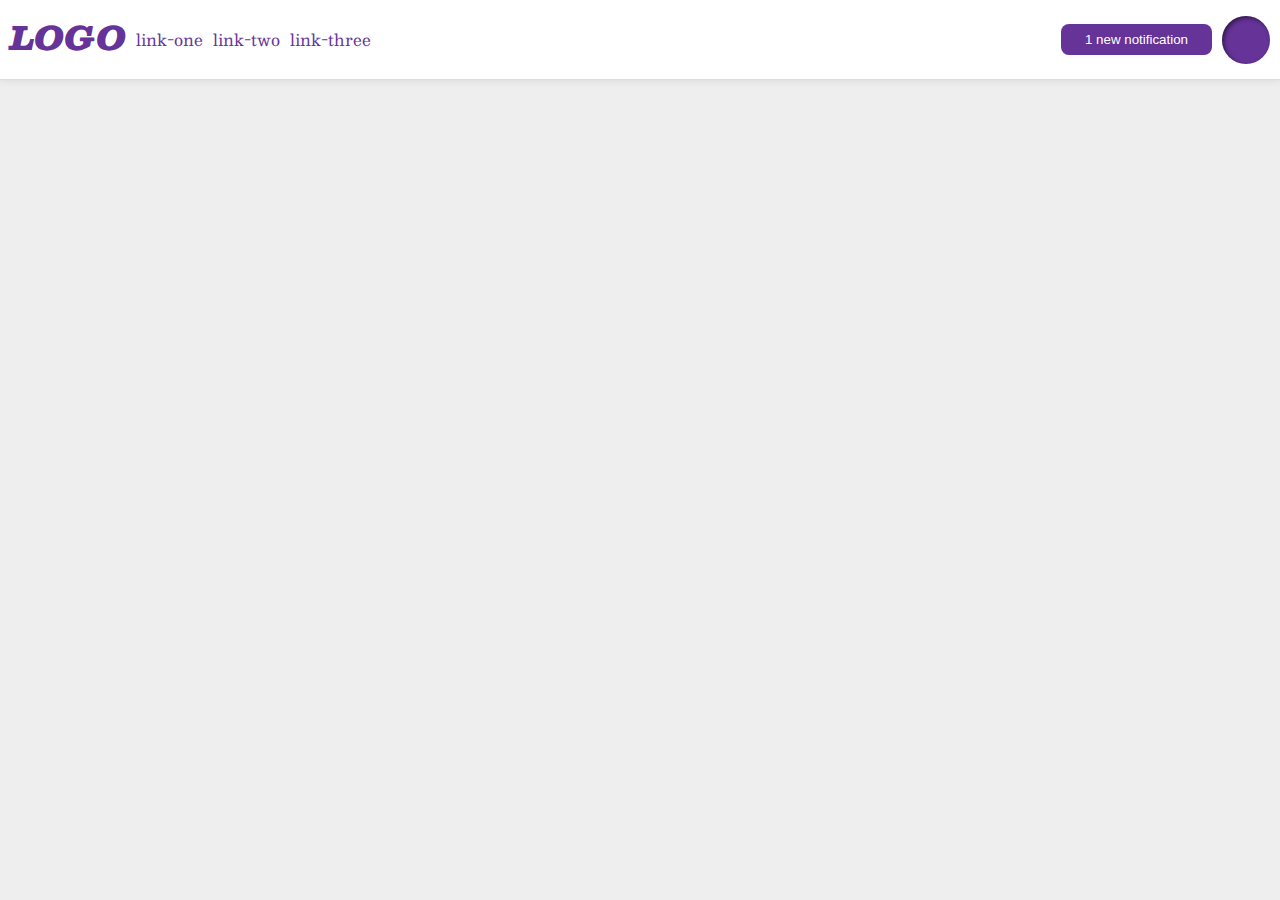
<file: flex/03-flex-header-2/index.html>
<!DOCTYPE html>
<html lang="en">
  <head>
    <meta charset="UTF-8">
    <meta http-equiv="X-UA-Compatible" content="IE=edge">
    <meta name="viewport" content="width=device-width, initial-scale=1.0">
    <title>Flex Header 2</title>
    <link rel="stylesheet" href="style.css">
  </head>
  <body>
    <div class="header">
      <div class="header-left">
        <div class="logo">
          LOGO
        </div>
        <ul class="links">
          <li><a href="https://google.com">link-one</a></li>
          <li><a href="https://google.com">link-two</a></li>
          <li><a href="https://google.com">link-three</a></li>
        </ul>
      </div>
      <div class="header-right">
        <button class="notifications">
          1 new notification
        </button>
        <div class="profile-image"></div>           
     </div>
    </div>
  </body>
</html>
</file>
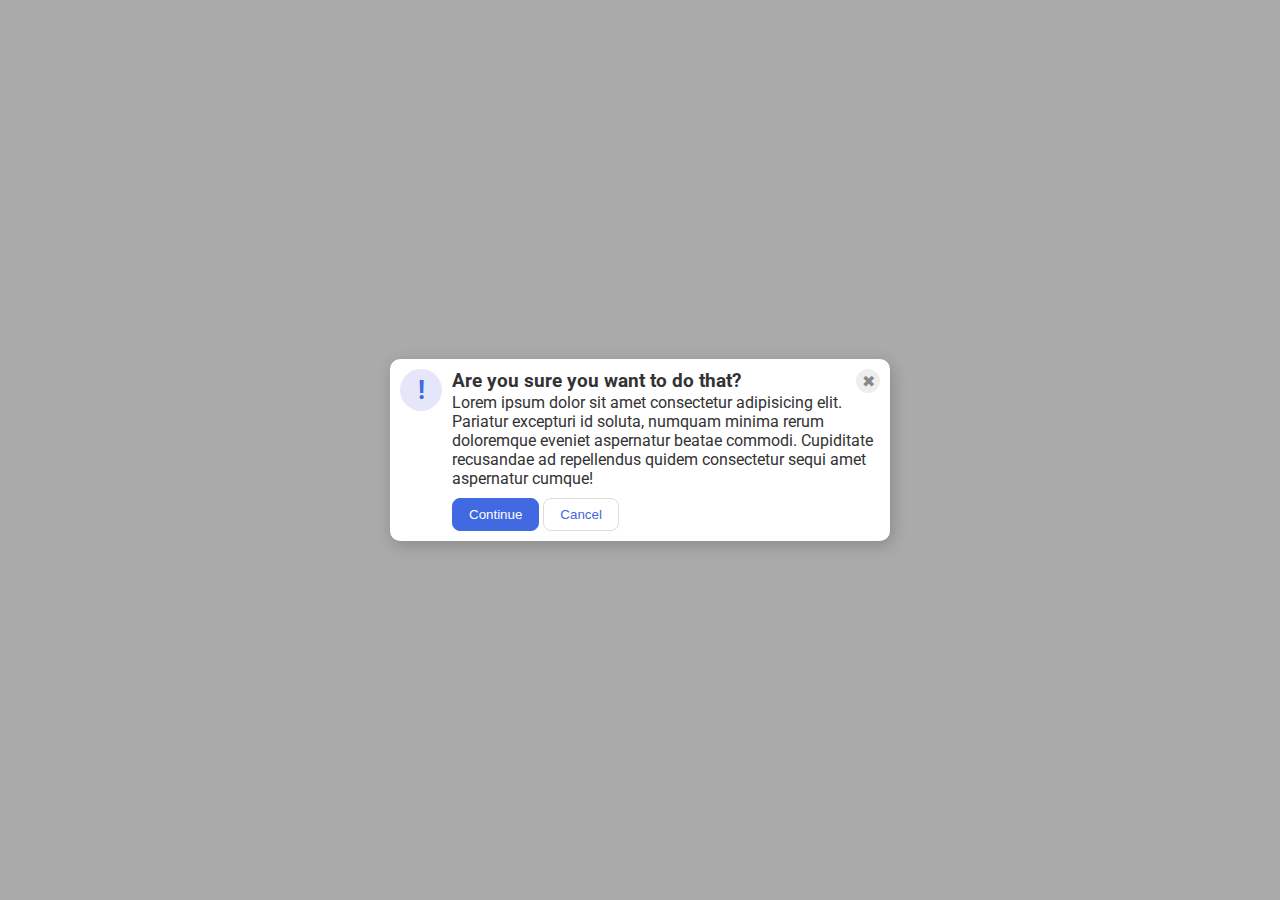
<file: flex/05-flex-modal/index.html>
<!DOCTYPE html>
<html lang="en">
  <head>
    <meta charset="UTF-8">
    <meta http-equiv="X-UA-Compatible" content="IE=edge">
    <meta name="viewport" content="width=device-width, initial-scale=1.0">
    <link rel="stylesheet" href="style.css">
    <title>Modal</title>
  </head>
  <body>
    <div class="modal">
      <div class="icon">!</div>
      <div class="right">
      <div class="top">
      <div class="header">Are you sure you want to do that?</div>
      <button class="close-button">✖</button>
     </div>
      <div class="text">Lorem ipsum dolor sit amet consectetur adipisicing elit. Pariatur excepturi id soluta, numquam minima rerum doloremque eveniet aspernatur beatae commodi. Cupiditate recusandae ad repellendus quidem consectetur sequi amet aspernatur cumque!</div>
      <div class="buttons">
      <button class="continue">Continue</button>
      <button class="cancel">Cancel</button>
    </div>
    </div>
    </div>
  </body>
</html>
</file>
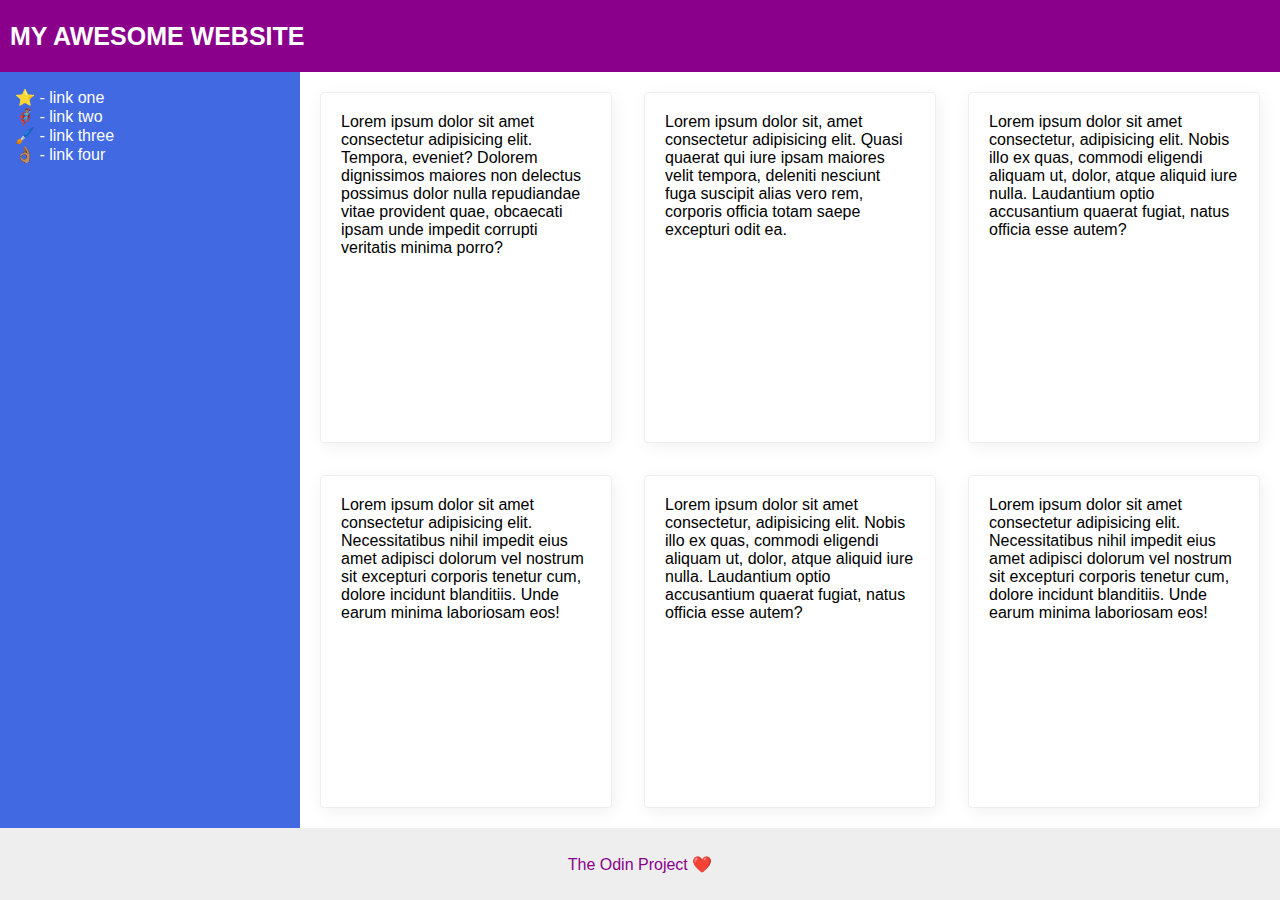
<file: flex/07-flex-layout-2/index.html>
<!DOCTYPE html>
<html lang="en">
  <head>
    <meta charset="UTF-8">
    <meta http-equiv="X-UA-Compatible" content="IE=edge">
    <meta name="viewport" content="width=device-width, initial-scale=1.0">
    <title>The Holy Grail</title>
    <link rel="stylesheet" href="style.css">
  </head>
  <body>
    <div class="header">
      MY AWESOME WEBSITE
    </div>
    <div class="content">
    <div class="sidebar">
      <ul>
        <li><a href="#">⭐ - link one</a></li>
        <li><a href="#">🦸🏽‍♂️ - link two</a></li>
        <li><a href="#">🖌️ - link three</a></li>
        <li><a href="#">👌🏽 - link four</a></li>
      </ul>
    </div>
    <div class="cards">
    <div class="card">Lorem ipsum dolor sit amet consectetur adipisicing elit. Tempora, eveniet? Dolorem dignissimos maiores non delectus possimus dolor nulla repudiandae vitae provident quae, obcaecati ipsam unde impedit corrupti veritatis minima porro?</div>
    <div class="card">Lorem ipsum dolor sit, amet consectetur adipisicing elit. Quasi quaerat qui iure ipsam maiores velit tempora, deleniti nesciunt fuga suscipit alias vero rem, corporis officia totam saepe excepturi odit ea.</div>
    <div class="card">Lorem ipsum dolor sit amet consectetur, adipisicing elit. Nobis illo ex quas, commodi eligendi aliquam ut, dolor, atque aliquid iure nulla. Laudantium optio accusantium quaerat fugiat, natus officia esse autem?</div>
    <div class="card">Lorem ipsum dolor sit amet consectetur adipisicing elit. Necessitatibus nihil impedit eius amet adipisci dolorum vel nostrum sit excepturi corporis tenetur cum, dolore incidunt blanditiis. Unde earum minima laboriosam eos!</div>
    <div class="card">Lorem ipsum dolor sit amet consectetur, adipisicing elit. Nobis illo ex quas, commodi eligendi aliquam ut, dolor, atque aliquid iure nulla. Laudantium optio accusantium quaerat fugiat, natus officia esse autem?</div>
    <div class="card">Lorem ipsum dolor sit amet consectetur adipisicing elit. Necessitatibus nihil impedit eius amet adipisci dolorum vel nostrum sit excepturi corporis tenetur cum, dolore incidunt blanditiis. Unde earum minima laboriosam eos!</div>
  </div>
  </div>
    <div class="footer">
      The Odin Project ❤️
    </div>
  </body>
</html>
</file>
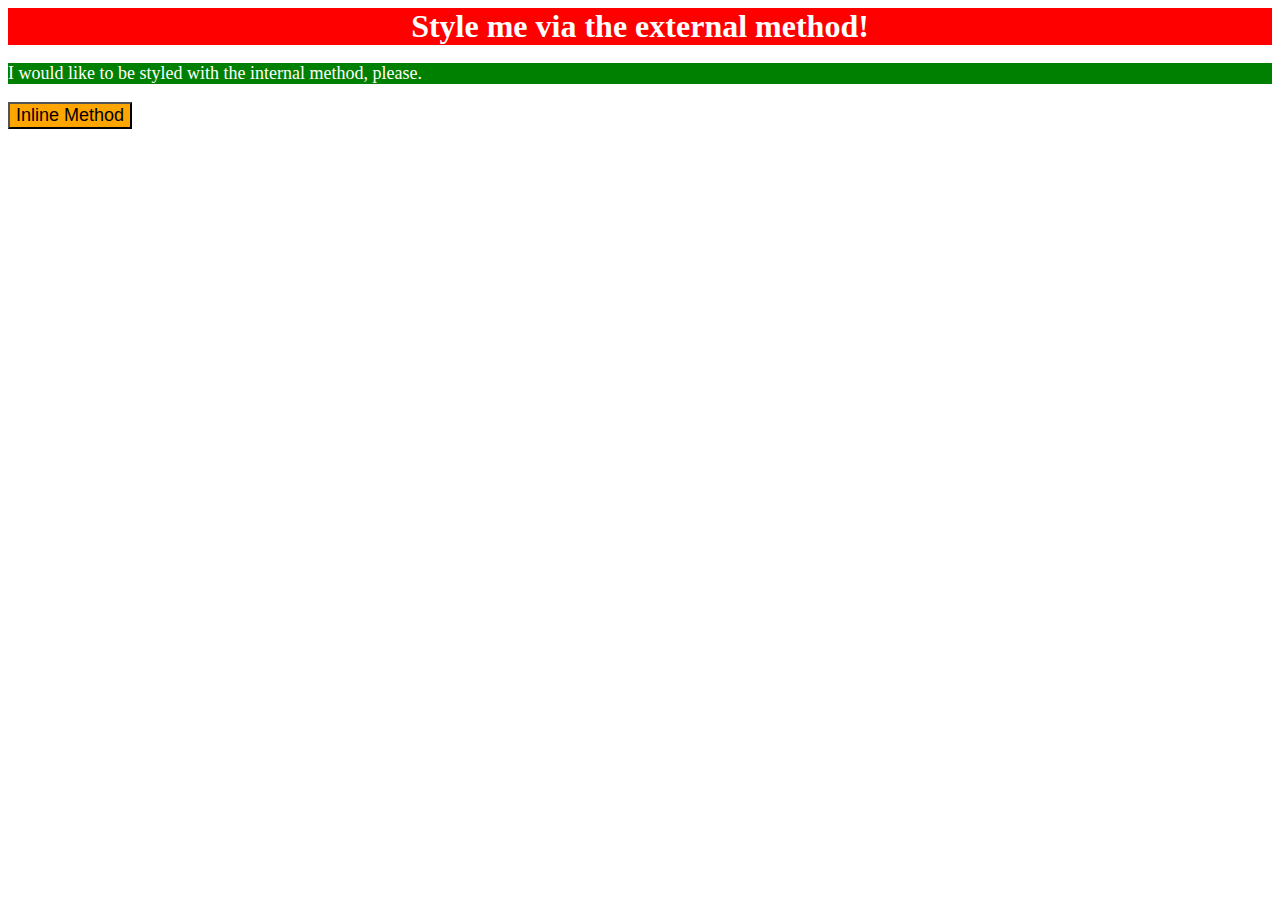
<file: foundations/01-css-methods/index.html>
<!DOCTYPE html>
<html lang="en">
  <head>
    <meta charset="UTF-8">
    <meta http-equiv="X-UA-Compatible" content="IE=edge">
    <meta name="viewport" content="width=device-width, initial-scale=1.0">
    <title>Methods for Adding CSS</title>
    <link rel="stylesheet" href="styles.css">
    <style>
      p { color: white; background-color: green; font-size: 18px;}
    </style>
  </head>
  <body>
    <div>Style me via the external method!</div>
    <p>I would like to be styled with the internal method, please.</p>
    <button style="background-color: orange; font-size: 18px; ">Inline Method</button>
  </body>
</html>
</file>
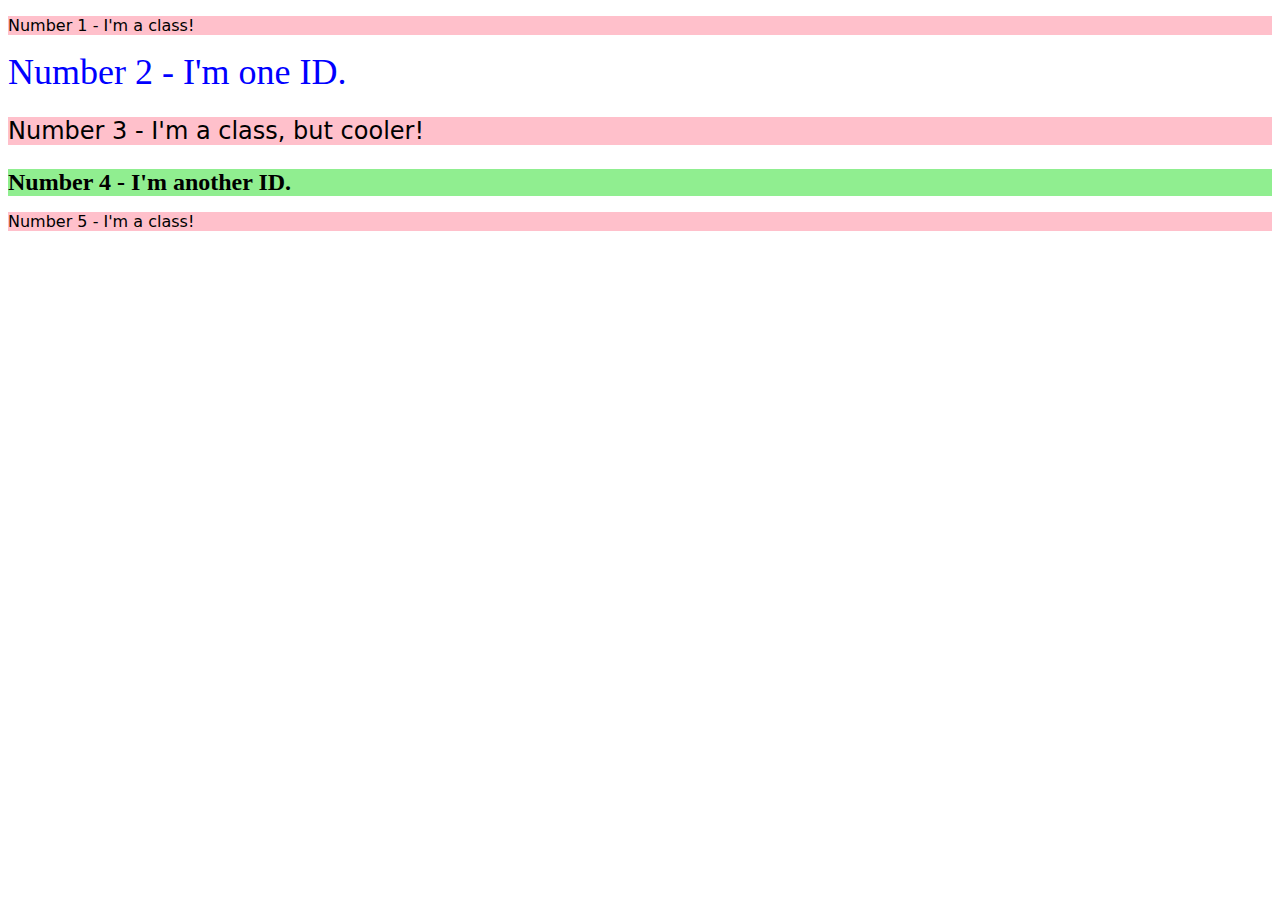
<file: foundations/02-class-id-selectors/index.html>
<!DOCTYPE html>
<html lang="en">
  <head>
    <meta charset="UTF-8">
    <meta http-equiv="X-UA-Compatible" content="IE=edge">
    <meta name="viewport" content="width=device-width, initial-scale=1.0">
    <title>Class and ID Selectors</title>
    <link rel="stylesheet" href="style.css">
  </head>
  <body>
    <p class="odd">Number 1 - I'm a class!</p>
    <div id="two">Number 2 - I'm one ID.</div>
    <p class="odd" id="three">Number 3 - I'm a class, but cooler!</p>
    <div id="four">Number 4 - I'm another ID.</div>
    <p class="odd">Number 5 - I'm a class!</p>
  </body>
</html>
</file>
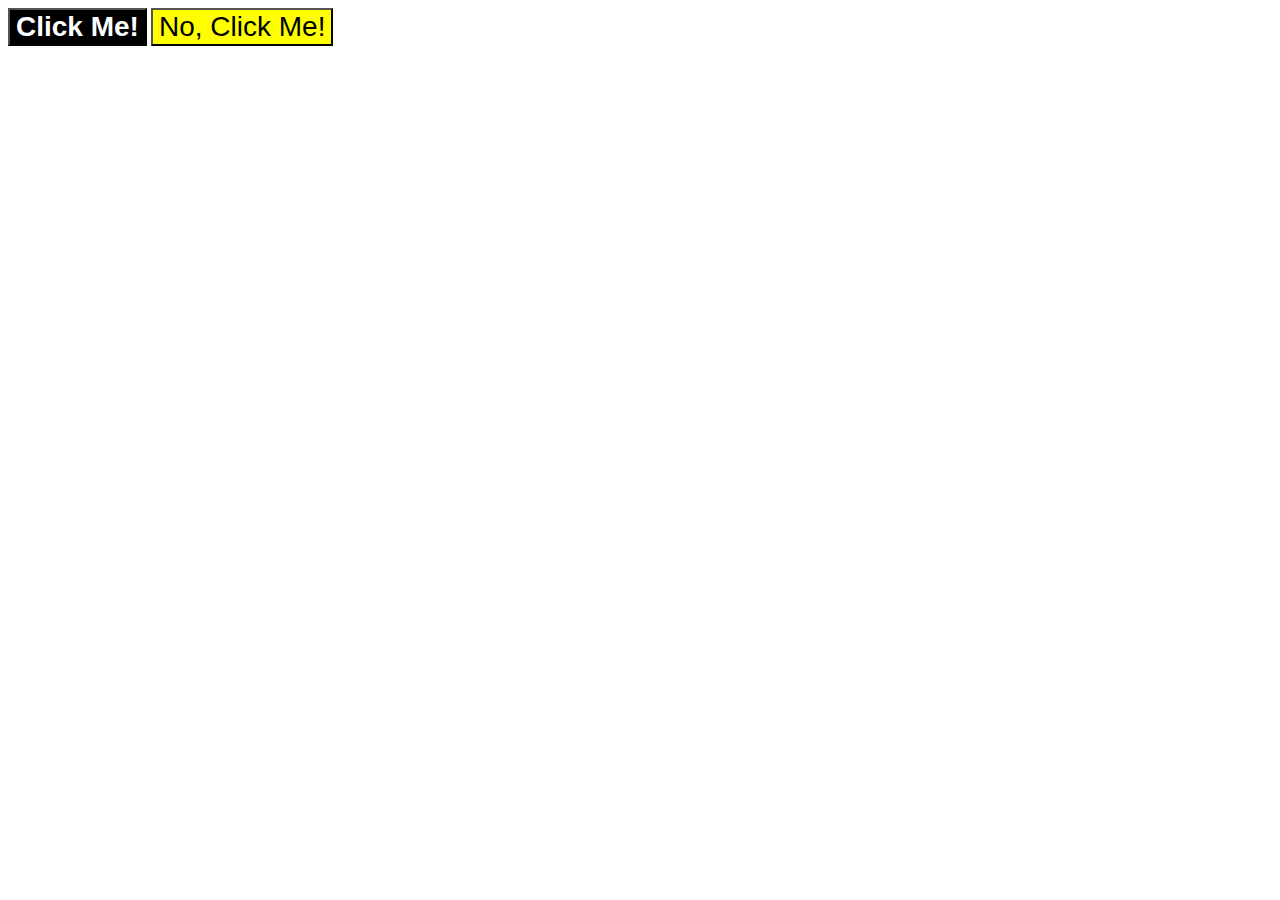
<file: foundations/03-grouping-selectors/index.html>
<!DOCTYPE html>
<html lang="en">
  <head>
    <meta charset="UTF-8">
    <meta http-equiv="X-UA-Compatible" content="IE=edge">
    <meta name="viewport" content="width=device-width, initial-scale=1.0">
    <title>Grouping Selectors</title>
    <link rel="stylesheet" href="style.css">
  </head>
  <body>
    <button id="button-one" class="buttons">Click Me!</button>
    <button id="button-two" class="buttons">No, Click Me!</button>
  </body>
</html>
</file>
<file: flex/03-flex-header-2/style.css>
/* this is some magical font-importing.  
you'll learn about it later. */
@import url('https://fonts.googleapis.com/css2?family=Besley:ital,wght@0,400;1,900&display=swap');

body {
  margin: 0;
  background: #eee;
  font-family: Besley, serif;
}

.header {
  background: white;
  border-bottom: 1px solid #ddd;
  box-shadow: 0 0 8px rgba(0,0,0,.1);
  display: flex;
  padding: 10px;
  min-width: 700px;
  justify-content: space-between;
}
.header-right , .header-left {
  display:flex;
}
.header-right {

 gap: 10px;
 align-items: center;
}
.header-left {
  gap: 10px;
}

.profile-image {
  background: rebeccapurple;
  box-shadow: inset 2px 2px 4px rgba(0,0,0,.5);
  border-radius: 50%;
  width: 48px;
  height: 48px;
}

.logo {
  color: rebeccapurple;
  font-size: 32px;
  font-weight: 900;
  font-style: italic;
}

button {
  border: none;
  border-radius: 8px;
  background: rebeccapurple;
  color: white;
  padding: 8px 24px;
}

a {
  /* this removes the line under our links */
  text-decoration: none;
  color: rebeccapurple;
}

ul {
  list-style-type: none;
  display: flex;
  gap: 10px;
  
  padding: 0;
}
</file>
<file: flex/05-flex-modal/style.css>
@import url('https://fonts.googleapis.com/css2?family=Roboto:wght@400;700&display=swap');

html, body {
  height: 100%;
}

body {
  font-family: Roboto, sans-serif;
  margin: 0;
  background: #aaa;
  color: #333;
  /* I'll give you this one for free lol */
  display: flex;
  align-items: center;
  justify-content: center;
}

.modal {
  padding: 10px;
  display: flex;
  gap: 10px;
  background: white;
  width: 480px;
  border-radius: 10px;
  box-shadow: 2px 4px 16px rgba(0,0,0,.2);
}
.top {
  display: flex;
  justify-content: space-between;
  font-weight: bold;
  font-size: 19px;
  
}
.icon {
  color: royalblue;
  font-size: 26px;
  font-weight: 700;
  background: lavender;
  min-width: 42px;
  height: 42px;
  border-radius: 50%;
  display: flex;
  align-items: center;
  justify-content: center;
}

.close-button {
  
  background: #eee;
  border-radius: 50%;
  color: #888;
  font-weight: 400;
  font-size: 16px;
  height: 24px;
  width: 24px;
  display: flex;
  align-items: center;
  justify-content: center;
  border: 1px solid #eee;
  padding: 0;
}

button {
  cursor: pointer;
  padding: 8px 16px;
  border-radius: 8px;
}

button.continue {
  background: royalblue;
  border: 1px solid royalblue;
  color: white;
}

button.cancel {
  background: white;
  border: 1px solid #ddd;
  color: royalblue;
}
.buttons {
  margin-top: 10px;
}
</file>
<file: flex/07-flex-layout-2/style.css>
body {
  font-family: -apple-system, BlinkMacSystemFont, 'Segoe UI', Roboto, Oxygen, Ubuntu, Cantarell, 'Open Sans', 'Helvetica Neue', sans-serif;
  margin: 0;
  min-height: 100vh;
  display: flex;
  flex-direction: column;
  justify-content: space-between;
  min-width: 1000px;
}

.header {
  height: 72px;
  padding-left:10px;
  background: darkmagenta;
  color: white;
  font-weight: bold;
  display: flex;
  align-items: center;
  font-size: 25px;
}

.footer {
  height: 72px;
  background: #eee;
  color: darkmagenta;
  display: flex;
  justify-content: center;
  align-items: center;
}
.content {
  max-width: 1400px;
  display: flex;
  flex: 1;
}
.sidebar {
  flex-shrink: 0;
  width: 300px;
  background: royalblue;
  box-sizing: border-box;
}
a {
  text-decoration: none;
  color: white;
  padding: 15px;
}
ul {
  list-style: none;
  padding: 0;
}
.cards {
  display: flex;
  flex-wrap: wrap;
  padding: 20px;
  gap: 32px;
}
.card {
  
  padding: 20px;
  justify-content:space-evenly;
  flex: 1 0 200px;
  max-width: 350px;
  border: 1px solid #eee;
  box-shadow: 2px 4px 16px rgba(0,0,0,.06);
  border-radius: 4px;
}
</file>
<file: foundations/01-css-methods/styles.css>
div {
    background-color: red;
    color: white;
    font-size: 32px;
    text-align: center;
    font-weight: bold;
}
</file>
<file: foundations/02-class-id-selectors/style.css>
.odd {
    background-color: pink;
    font-family: Verdana, "DejaVu Sans", sans-serif ;
} 
#two {
    color: blue;
    font-size: 36px;
}
#three {
    font-size: 24px;
}
#four {
    background-color: lightgreen;
    font-size: 24px;
    font-weight: bold;
}
</file>
<file: foundations/03-grouping-selectors/style.css>
.buttons {
    font-size: 28px;
    font-family: Helvetica, "Times New Roman", sans-serif;
}
#button-one {
    background-color: black;
    color: white;
    font-weight: bold;
}
#button-two {
    background-color: yellow;
}
</file>
